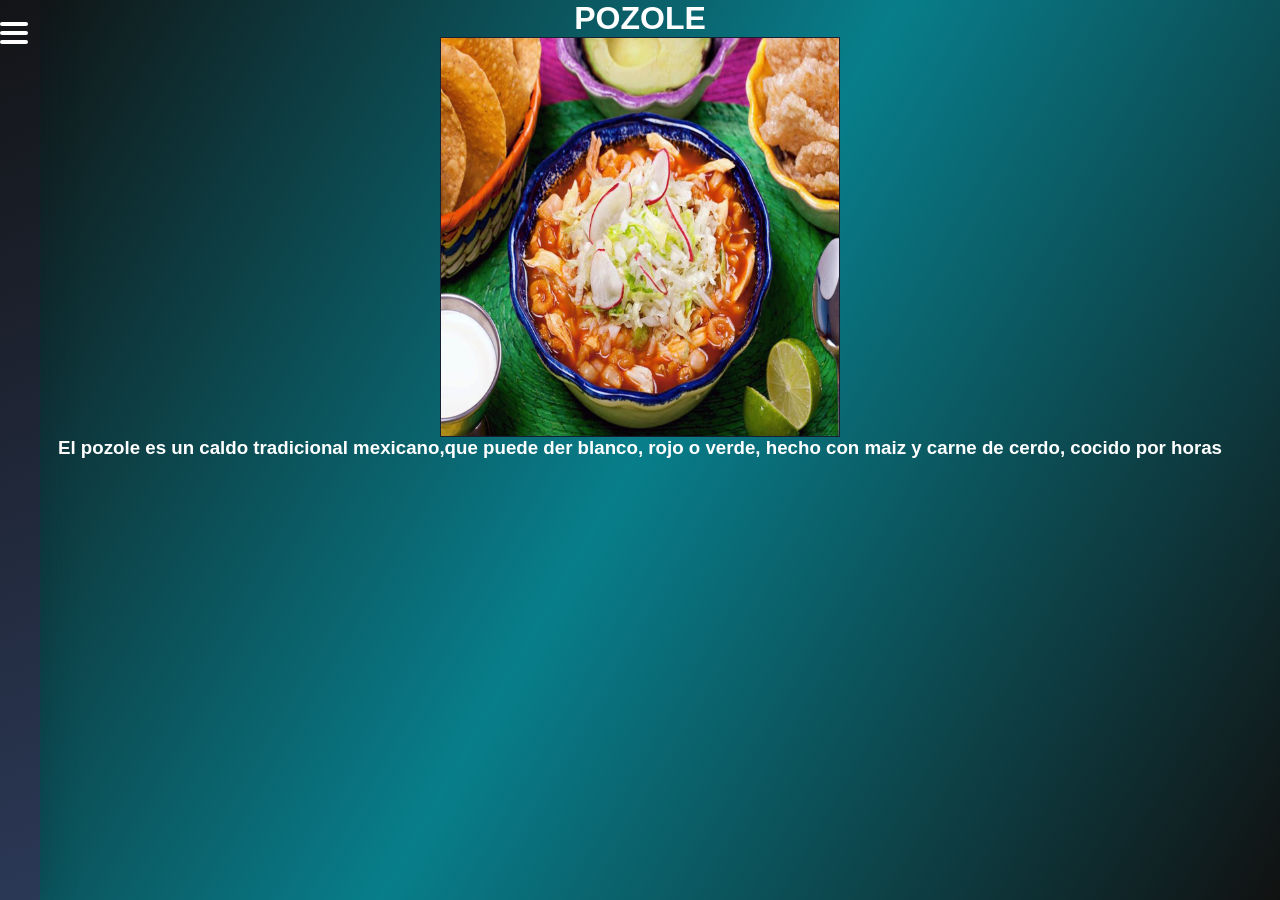
<file: Pozole.html>
<html>
<html lang="es">
<head>
    <meta charset="UTF-8">
    <meta name="viewport" content="width=device-width, initial-scale=1.0">
    <title>Pozole</title>
    <link rel="stylesheet" href="style.css">

</head>
<body>
<!-- El menú aparece cuando el cursor entra en esta zona -->
    <nav class="menu-lateral" aria-label="Menú principal">
        <div class="menu-contenido">
            <h2 class="logo">Mi Sitio</h2>
            <ul>
                <li><a href="index.html"><span class="icono">🏠</span>Inicio</a></li>
                <li><a href="Pozole.html"><span class="icono">🍲</span>Pozole</a></li>
                <li><a href="Tamal.html"><span class="icono">🫔</span>Tamal</a></li>
                <li><a href="Tacos.html"><span class="icono">🌮</span>Tacos</a></li>
                <li><a href="Tlayuda.html"><span class="icono">🥟</span>Tlayuda</a></li>
            </ul>
        </div>
        <div class="pestaña" aria-hidden="true">
            <span></span><span></span><span></span>
        </div>
    </nav>


<center><H1><font color=#ffffff>POZOLE</H1></font></center>
<center><img src="pozole.jpg" height="400" width="400" border="1"></center>
<center> <font color="#ffffff"><h3>El pozole es un caldo tradicional mexicano,que puede der blanco, rojo o verde, hecho con maiz y carne de cerdo, cocido por horas</h3></font></center>

</body>
</html>
</file>
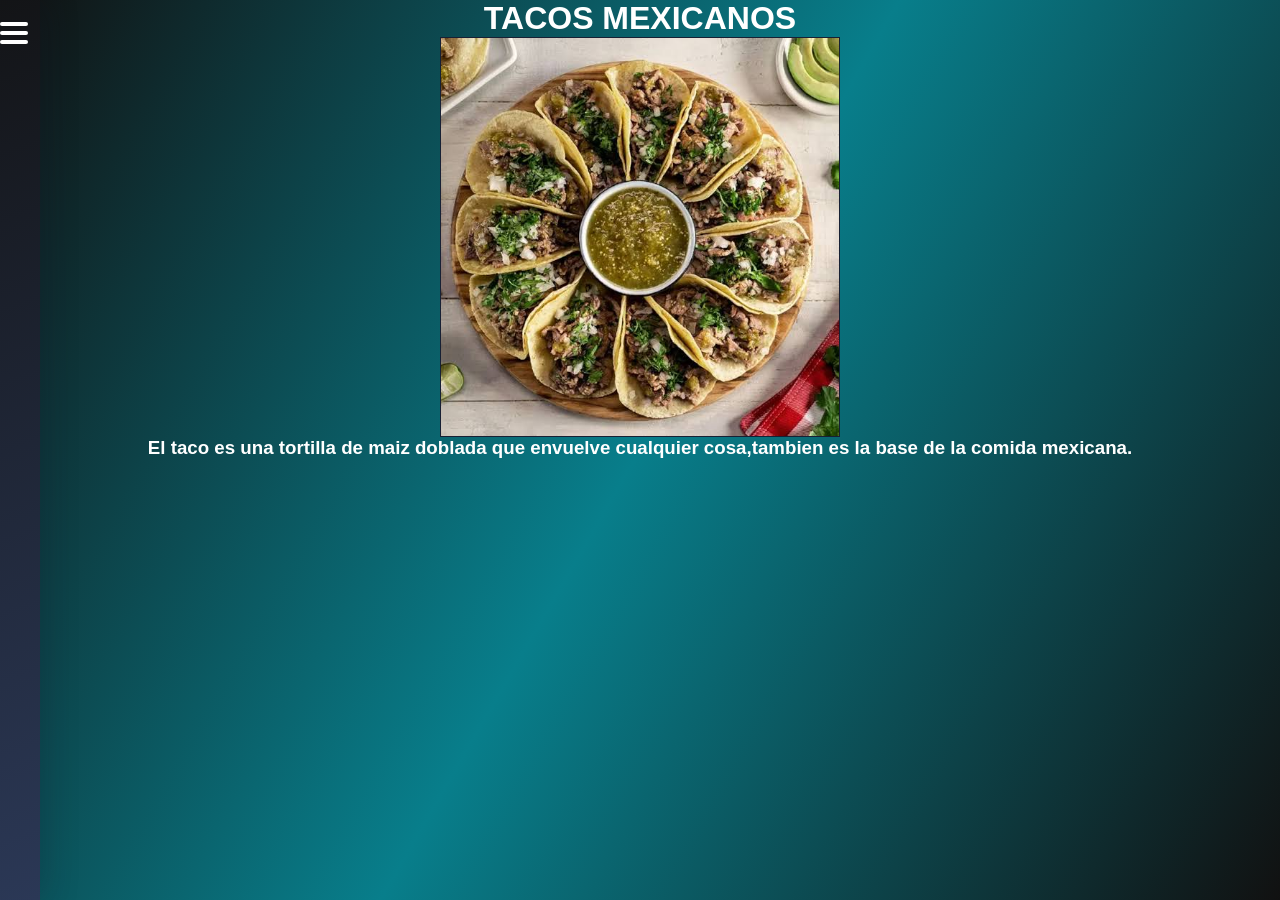
<file: Tacos.html>
<html>
<html lang="es">
<head>
    <meta charset="UTF-8">
    <meta name="viewport" content="width=device-width, initial-scale=1.0">
    <title>Tacos</title>
    <link rel="stylesheet" href="style.css">

</head>
<body>
<!-- El menú aparece cuando el cursor entra en esta zona -->
    <nav class="menu-lateral" aria-label="Menú principal">
        <div class="menu-contenido">
            <h2 class="logo">Mi Sitio</h2>
            <ul>
                <li><a href="index.html"><span class="icono">🏠</span>Inicio</a></li>
                <li><a href="Pozole.html"><span class="icono">🍲</span>Pozole</a></li>
                <li><a href="Tamal.html"><span class="icono">🫔</span>Tamal</a></li>
                <li><a href="Tacos.html"><span class="icono">🌮</span>Tacos</a></li>
                <li><a href="Tlayuda.html"><span class="icono">🥟</span>Tlayuda</a></li>
            </ul>
        </div>
        <div class="pestaña" aria-hidden="true">
            <span></span><span></span><span></span>
        </div>
    </nav>

<center><H1><font color=#ffffff>TACOS MEXICANOS</H1></font></center>
<center><img src="tacos.jpg" height="400" width="400" border="1"></center>
<center><font color=#ffffff><h3>El taco es una tortilla de maiz doblada que envuelve cualquier cosa,tambien es la base de la comida mexicana.</h3></font></center>

</body>
</html>
</file>
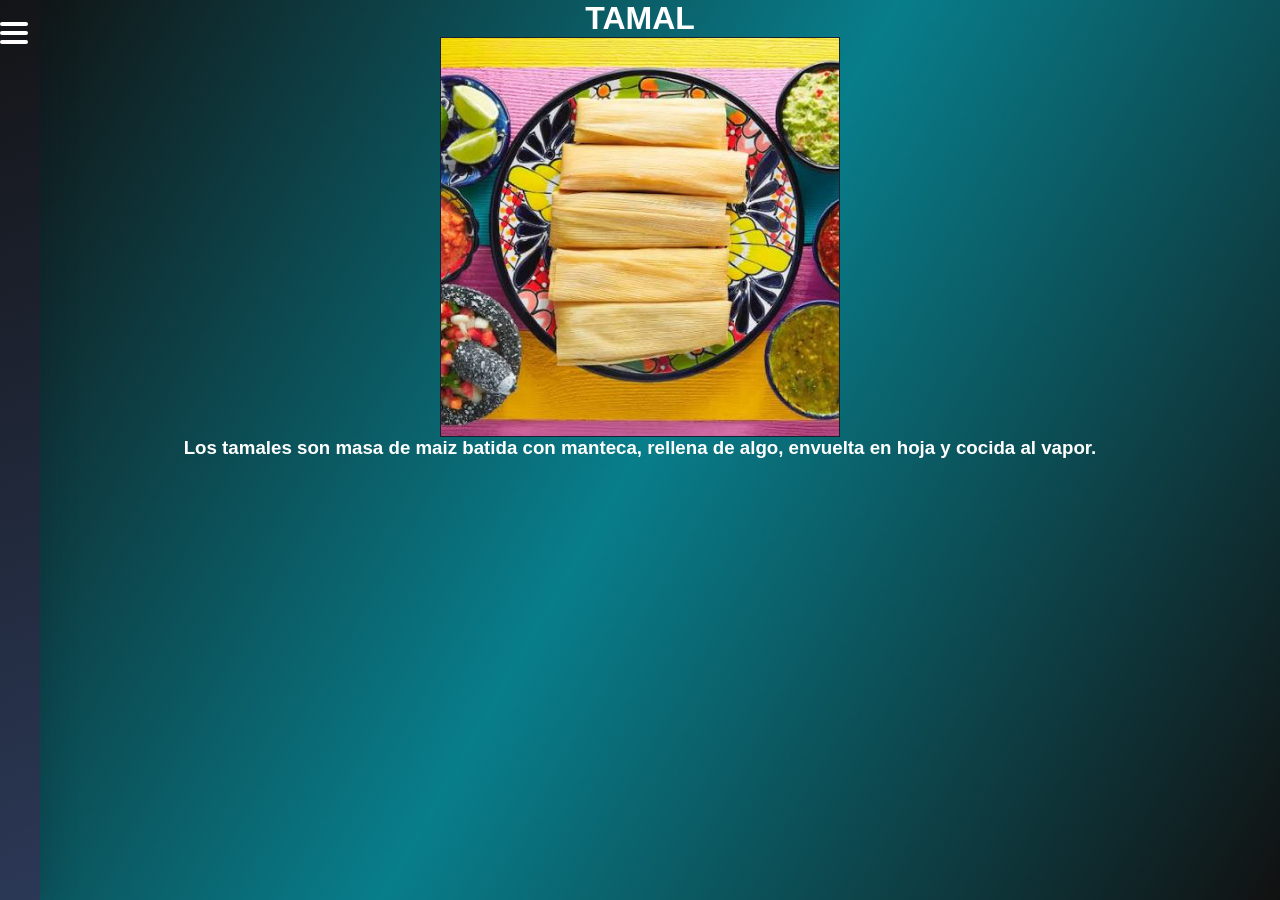
<file: Tamal.html>
<html>
<html lang="es">
<head>
    <meta charset="UTF-8">
    <meta name="viewport" content="width=device-width, initial-scale=1.0">
    <title>Tamal</title>
    <link rel="stylesheet" href="style.css">

</head>
<body>
<!-- El menú aparece cuando el cursor entra en esta zona -->
    <nav class="menu-lateral" aria-label="Menú principal">
        <div class="menu-contenido">
            <h2 class="logo">Mi Sitio</h2>
            <ul>
                <li><a href="index.html"><span class="icono">🏠</span>Inicio</a></li>
                <li><a href="Pozole.html"><span class="icono">🍲</span>Pozole</a></li>
                <li><a href="Tamal.html"><span class="icono">🫔</span>Tamal</a></li>
                <li><a href="Tacos.html"><span class="icono">🌮</span>Tacos</a></li>
                <li><a href="Tlayuda.html"><span class="icono">🥟</span>Tlayuda</a></li>
            </ul>
        </div>
        <div class="pestaña" aria-hidden="true">
            <span></span><span></span><span></span>
        </div>
    </nav>

<center><H1><font color=#ffffff>TAMAL</font></H1></center>
<center><img src="tamal.jpg" height="400" width="400" border="1"></center>
<center><font color=#ffffff><h3>Los tamales son masa de maiz batida con manteca, rellena de algo, envuelta en hoja y cocida al vapor.</h3></font></center>

</body>
</html>
</file>
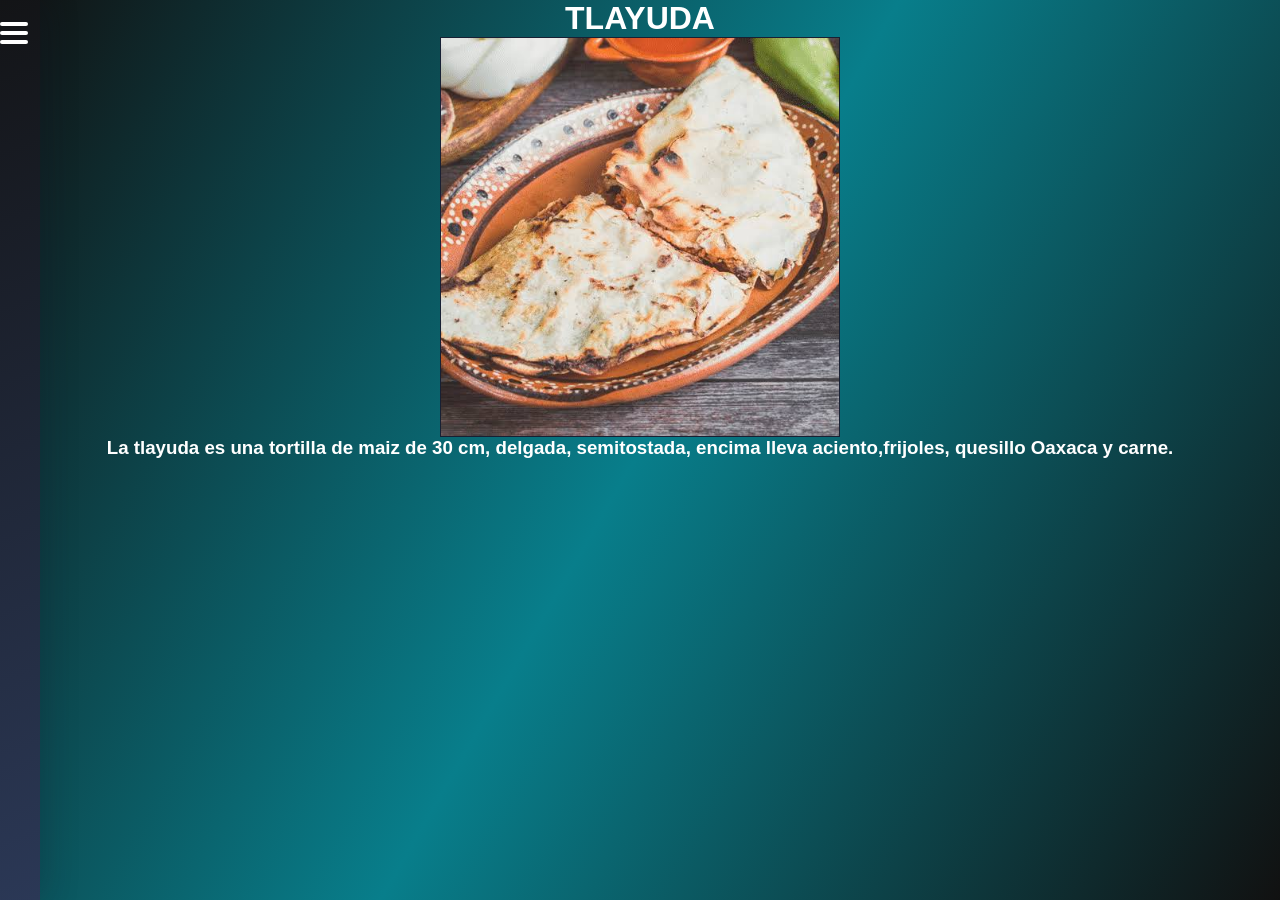
<file: Tlayuda.html>
<html>
<html lang="es">
<head>
    <meta charset="UTF-8">
    <meta name="viewport" content="width=device-width, initial-scale=1.0">
    <title>Tlayuda</title>
    <link rel="stylesheet" href="style.css">

</head>
<body>
<!-- El menú aparece cuando el cursor entra en esta zona -->
    <nav class="menu-lateral" aria-label="Menú principal">
        <div class="menu-contenido">
            <h2 class="logo">Mi Sitio</h2>
            <ul>
                <li><a href="index.html"><span class="icono">🏠</span>Inicio</a></li>
                <li><a href="Pozole.html"><span class="icono">🍲</span>Pozole</a></li>
                <li><a href="Tamal.html"><span class="icono">🫔</span>Tamal</a></li>
                <li><a href="Tacos.html"><span class="icono">🌮</span>Tacos</a></li>
                <li><a href="Tlayuda.html"><span class="icono">🥟</span>Tlayuda</a></li>
            </ul>
        </div>
        <div class="pestaña" aria-hidden="true">
            <span></span><span></span><span></span>
        </div>
    </nav>

<center><H1><font color=#ffffff>TLAYUDA</font></H1></center>
<center><img src="tlayuda.jpg" height="400" width="400" border="1"></center>
<center><font color=#ffffff><h3>La tlayuda es una tortilla de maiz de 30 cm, delgada, semitostada, encima lleva aciento,frijoles, quesillo Oaxaca y carne.</h3></font></center>

</body>
</html>
</file>
<file: style.css>
/* 1. Configuración general */
* {
    margin: 0;
    padding: 0;
    box-sizing: border-box;
}

html {
    scroll-behavior: smooth;
}

body {
    font-family: "Segoe UI", Arial, sans-serif;
    color: #172033;
     background: linear-gradient(120deg, #111, #087e8b 50%, #111);
}

/* 2. Menú: permanece oculto hasta pasar el cursor por encima */
.menu-lateral {
    position: fixed;
    top: 0;
    left: 0;
    z-index: 1000;
    width: 260px;
    height: 100vh;
    padding: 32px 18px;
    color: white;
    background: linear-gradient(160deg, #111, #2b3856);
    box-shadow: 8px 0 30px rgba(15, 23, 42, 0.18);

    /* Lo desplaza fuera de la pantalla */
    transform: translateX(-220px);
    transition: transform 0.4s ease;
}

/* Se despliega únicamente cuando el cursor está sobre el menú */
.menu-lateral:hover {
    transform: translateX(0);
}

/* Pestaña que queda visible en el borde izquierdo */
.pestaña {
    position: absolute;
    top: 22px;
    right: 12px;
    width: 28px;
    display: flex;
    flex-direction: column;
    gap: 5px;
    transition: opacity 0.2s ease;
}

.pestaña span {
    display: block;
    height: 4px;
    width: 28px;
    border-radius: 5px;
    background: #ffffff;
}

.menu-lateral:hover .pestaña {
    opacity: 0;
}

/* 3. Contenido del menú */
.menu-contenido {
    width: 205px;
}

.logo {
    margin: 42px 0 30px;
    text-align: center;
    font-size: 27px;
    letter-spacing: 0.5px;
}

.menu-lateral ul {
    list-style: none;
}

.menu-lateral li {
    margin: 10px 0;
}

.menu-lateral a {
    display: flex;
    align-items: center;
    gap: 14px;
    padding: 13px 14px;
    border-radius: 10px;
    color: #e7f7ff;
    text-decoration: none;
    font-size: 16px;
    transition: background 0.25s ease, transform 0.25s ease;
}

.menu-lateral a:hover,
.menu-lateral a:focus-visible {
    background: rgba(255, 255, 255, 0.17);
    transform: translateX(5px);
    outline: none;
}

.icono {
    display: inline-flex;
    width: 24px;
    justify-content: center;
    font-size: 23px;
    font-weight: bold;
}

/* 4. Contenido principal */
.contenido {
    min-height: 100vh;
    padding: 48px;
    margin-left: 40px;
}

.portada {
    min-height: 360px;
    padding: 58px 45px;
    display: flex;
    flex-direction: column;
    align-items: flex-start;
    justify-content: center;
    border-radius: 24px;
    color: white;
    background: linear-gradient(120deg, #111, #087e8b 65%, #22a6a1);
    box-shadow: 0 18px 40px rgba(8, 126, 139, 0.18);
}

.etiqueta {
    margin-bottom: 15px;
    color: #a8f0e8;
    font-size: 12px;
    font-weight: 700;
    letter-spacing: 2px;
}

.portada h1 {
    max-width: 650px;
    margin-bottom: 16px;
    font-size: clamp(32px, 5vw, 54px);
    line-height: 1.1;
}

.portada p:not(.etiqueta) {
    max-width: 560px;
    line-height: 1.7;
}

.boton {
    display: inline-block;
    margin-top: 24px;
    padding: 12px 20px;
    border-radius: 9px;
    color: #12344a;
    background: white;
    text-decoration: none;
    font-weight: 700;
    transition: transform 0.2s ease;
}

.boton:hover {
    transform: translateY(-3px);
}

.tarjeta {
    margin-top: 22px;
    padding: 28px;
    border: 1px solid #e3eaf2;
    border-radius: 16px;
     background: linear-gradient(120deg, #087e8b, #50ebec 65%, #ffffff);
    box-shadow: 0 18px 40px rgba(8, 126, 139, 0.18);
}

.tarjeta h2 {
    margin-bottom: 10px;
    color: #2b3856;
}

.tarjeta p {
    line-height: 1.7;
    color: #111;
}

/* 5. Adaptación a celulares y tabletas */
@media (max-width: 600px) {
    .contenido {
        margin-left: 20px;
        padding: 24px 16px;
    }

    .portada {
        min-height: 330px;
        padding: 32px 24px;
    }
}

/* En pantallas táctiles no existe hover; mostramos el menú para facilitar su uso */
@media (hover: none) {
    .menu-lateral {
        transform: translateX(-220px);
    }

    .menu-lateral:focus-within {
        transform: translateX(0);
    }


}
</file>
